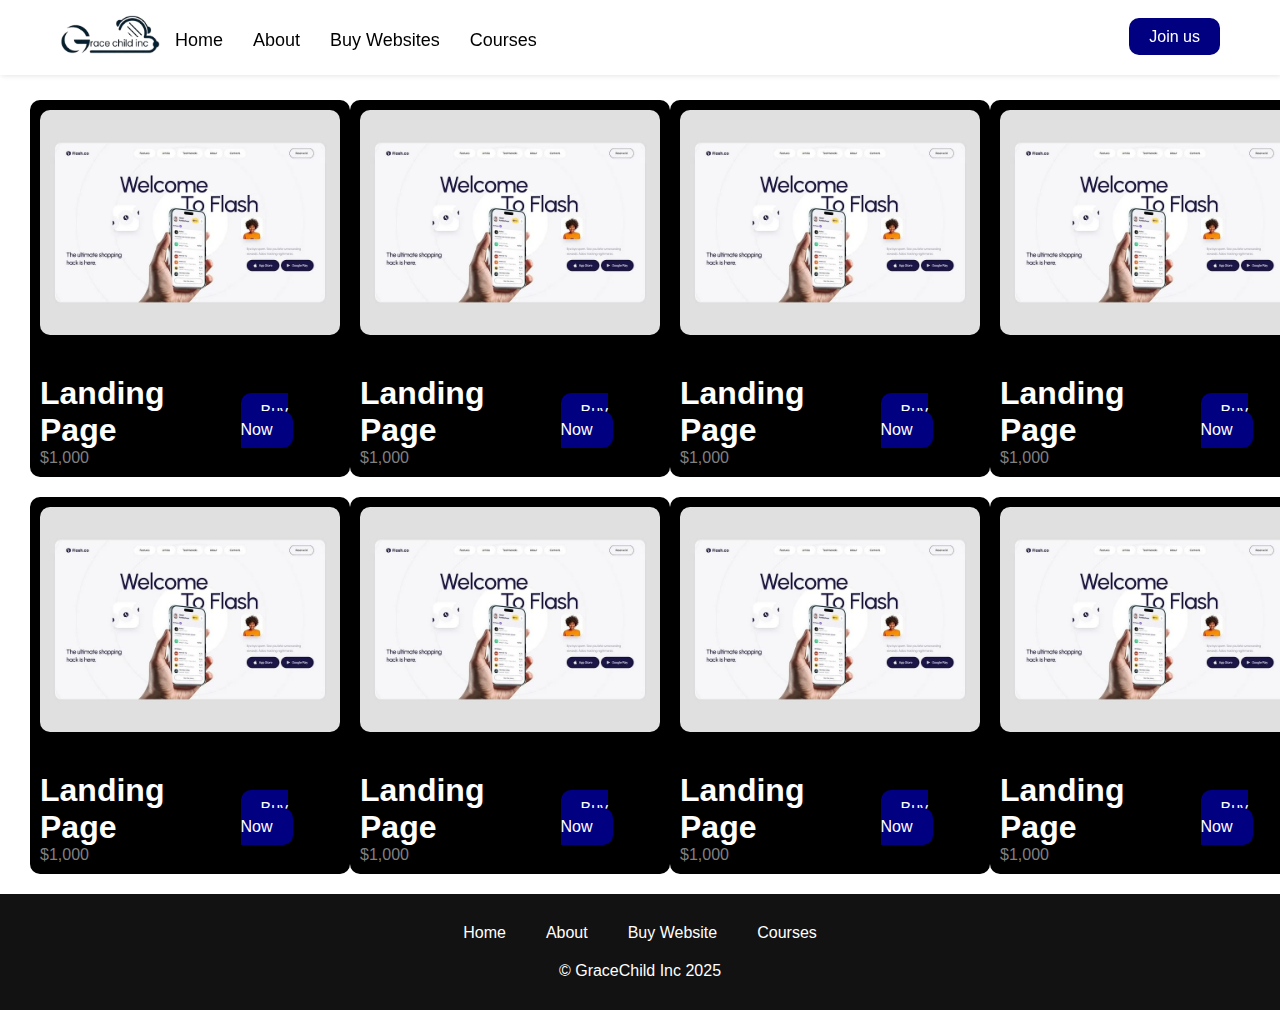
<file: buy.html>
<!DOCTYPE html>
<html lang="en">
<head>
    <meta charset="UTF-8">
    <meta name="viewport" content="width=device-width, initial-scale=1.0">
    <title>Document</title>
    <link rel="stylesheet" href="buy.css">
</head>
<body>
         <nav class="navbar">
            <div class="logo">
                <img src="logo.png" alt="Logo">
            </div>
        <ul class="navlinks">
            <li><img src="logo.png" alt=""></li>
            <li><a href="index.html">Home</a></li>
            <li><a href="about.html">About</a></li>
            <li><a href="buy.html">Buy Websites</a></li>
            <li><a href="courses.html">Courses</a></li>
            <li><a href="#" class="navicon1">Join Us</a></li>
        </ul>

        <div class="hamburger-menu" onclick="toggleMenu()">
    <p style="font-size: 24px; cursor: pointer;">&#9776;</p>
    </div>

        <div class="navicon">
            <a href="#">Join us</a>
        </div>
    </nav>
    
    <section class="web">
        <div class="web-row">
            <div class="webox">
                <img src="website.jpg" alt="">
                <div class="ox">
                    <div class="ox2">
                        <h1>Landing Page</h1>
                        <p>$1,000</p>
                    </div>
                    <div class="ox3">
                        <a href="#" class="buy-btn">Buy Now</a>
                    </div>
                </div>
            </div>
             <div class="webox">
                <img src="website.jpg" alt="">
                <div class="ox">
                    <div class="ox2">
                        <h1>Landing Page</h1>
                        <p>$1,000</p>
                    </div>
                    <div class="ox3">
                        <a href="#" class="buy-btn">Buy Now</a>
                    </div>
                </div>
            </div>
             <div class="webox">
                <img src="website.jpg" alt="">
                <div class="ox">
                    <div class="ox2">
                        <h1>Landing Page</h1>
                        <p>$1,000</p>
                    </div>
                    <div class="ox3">
                        <a href="#" class="buy-btn">Buy Now</a>
                    </div>
                </div>
            </div>
             <div class="webox">
                <img src="website.jpg" alt="">
                <div class="ox">
                    <div class="ox2">
                        <h1>Landing Page</h1>
                        <p>$1,000</p>
                    </div>
                    <div class="ox3">
                        <a href="#" class="buy-btn">Buy Now</a>
                    </div>
                </div>
            </div>
        </div>
          <div class="web-row">
            <div class="webox">
                <img src="website.jpg" alt="">
                <div class="ox">
                    <div class="ox2">
                        <h1>Landing Page</h1>
                        <p>$1,000</p>
                    </div>
                    <div class="ox3">
                        <a href="#" class="buy-btn">Buy Now</a>
                    </div>
                </div>
            </div>
             <div class="webox">
                <img src="website.jpg" alt="">
                <div class="ox">
                    <div class="ox2">
                        <h1>Landing Page</h1>
                        <p>$1,000</p>
                    </div>
                    <div class="ox3">
                        <a href="#" class="buy-btn">Buy Now</a>
                    </div>
                </div>
            </div>
             <div class="webox">
                <img src="website.jpg" alt="">
                <div class="ox">
                    <div class="ox2">
                        <h1>Landing Page</h1>
                        <p>$1,000</p>
                    </div>
                    <div class="ox3">
                        <a href="#" class="buy-btn">Buy Now</a>
                    </div>
                </div>
            </div>
             <div class="webox">
                <img src="website.jpg" alt="">
                <div class="ox">
                    <div class="ox2">
                        <h1>Landing Page</h1>
                        <p>$1,000</p>
                    </div>
                    <div class="ox3">
                        <a href="#" class="buy-btn">Buy Now</a>
                    </div>
                </div>
            </div>
        </div>
    </section>
    
    <footer>
        <ul class="footlink">
            <li><a href="#">Home</a></li>
            <li><a href="#">About</a></li>
            <li><a href="#">Buy Website</a></li>
            <li><a href="#">Courses</a></li>
        </ul>
        <p>&copy; GraceChild Inc 2025</p>
    </footer>
    
    <!-- Customer Info Modal -->
    <div id="customerModal" class="modal">
        <div class="modal-content">
            <span class="close">&times;</span>
            <h2>Enter Your Details</h2>
            <form id="customerForm">
                <div class="form-group">
                    <label for="fullname">Full Name:</label>
                    <input type="text" id="fullname" name="fullname" required>
                </div>
                <div class="form-group">
                    <label for="email">Email:</label>
                    <input type="email" id="email" name="email" required>
                </div>
                <button type="submit" class="submit-btn">Submit</button>
            </form>
        </div>
    </div>
    
    <!-- Payment Details Modal -->
    <div id="paymentModal" class="modal">
        <div class="modal-content">
            <span class="close">&times;</span>
            <h2>Payment Details</h2>
            <div class="account-details">
                <p><strong>Account Number:</strong> 7025693976</p>
                <p><strong>Bank:</strong> Opay</p>
                <p><strong>Account Name:</strong> Njok Chukwunenye Samuel</p>
                <p><strong>Amount:</strong> $1,000</p>
            </div>
            <p>Please make the transfer to the account above and click the button below when done.</p>
            <button id="transferBtn" class="transfer-btn">I've transferred</button>
        </div>
    </div>
    
    <!-- Confirmation Modal -->
    <div id="confirmationModal" class="modal">
        <div class="modal-content">
            <span class="close">&times;</span>
            <h2>Thank You!</h2>
            <p>The zip file would be sent to your email shortly.</p>
        </div>
    </div>
    <script src="buy.js"></script>
</body>
</html>
</file>
<file: buy.css>
* {
    padding: 0%;
    margin: 0%;
    box-sizing: border-box;
    font-family: Arial, Helvetica, sans-serif;
}

.logo {
    display: none;
}

.hamburger-menu {
    display: none;
}

.navbar {
    display: flex;
    justify-content: space-between;
    padding: 15px 60px;
    align-items: center;
    box-shadow: 1px 1px 5px rgba(0, 0, 0, 0.1);
    position: fixed;
    background-color: white;
    width: 100%;
    top: 0;
}

.navlinks {
    display: flex;
    align-items: center;
}

.navlinks li {
    font-size: 25px;
    font-weight: bold;
    list-style: none;
}

.navlinks li img {
    width: 100px;
    height: auto;
}

.navlinks li a {
    font-weight: normal;
    font-size: 18px;
    padding: 0px 15px;
    text-decoration: none;
    color: black;
}

.navlinks li .navicon1 {
    display: none;
    background-color: navy;
    padding: 10px 20px;
    text-decoration: none;
    border-radius: 10px;
    color: white;
}

.navicon a {
    background-color: navy;
    color: white;
    padding: 10px 20px;
    border-radius: 10px;
    text-decoration: none;
}

.web {
    margin-top: 80px;
    padding: 20px 30px;
    display: flex;
    flex-direction: column;
    gap: 20px;
}

.web-row {
    display: flex;
    justify-content: space-between;
    color: white;
}

.webox {
    display: flex;
    flex-direction: column;
    padding: 10px;
    background-color: black;
    border-radius: 10px;
}

.webox img {
    width: 300px;
    height: auto;
    border-radius: 10px;
    margin-bottom: 40px;
}

.ox {
    display: flex;
    align-items: center;
    justify-content: space-between;
}

.ox2 p {
    color: gray;
}

.ox3 a {
    background-color: navy;
    color: white;
    padding: 10px 20px;
    border-radius: 10px;
    text-decoration: none;
}

footer {
    background-color: rgb(19, 18, 18);
    color: white;
    padding: 30px 60px;
    text-align: center;
}

.footlink {
    list-style: none;
    display: flex;
    align-items: center;
    justify-content: center;
    margin-bottom: 20px;
}

.footlink li {
    list-style: none;
}

.footlink li a {
    text-decoration: none;
    color: white;
    padding: 0px 20px;
}

 /* Modal styles */
        .modal {
            display: none;
            position: fixed;
            z-index: 100;
            left: 0;
            top: 0;
            width: 100%;
            height: 100%;
            overflow: auto;
            background-color: rgba(0,0,0,0.4);
        }
        
        .modal-content {
            background-color: #fefefe;
            margin: 15% auto;
            padding: 20px;
            border: 1px solid #888;
            width: 80%;
            max-width: 500px;
            border-radius: 8px;
            box-shadow: 0 4px 8px rgba(0,0,0,0.1);
        }
        
        .close {
            color: #aaa;
            float: right;
            font-size: 28px;
            font-weight: bold;
            cursor: pointer;
        }
        
        .close:hover {
            color: black;
        }
        
        .form-group {
            margin-bottom: 15px;
        }
        
        .form-group label {
            display: block;
            margin-bottom: 5px;
            font-weight: bold;
        }
        
        .form-group input {
            width: 100%;
            padding: 8px;
            border: 1px solid #ddd;
            border-radius: 4px;
            box-sizing: border-box;
        }
        
        .submit-btn {
            background-color: #4CAF50;
            color: white;
            padding: 10px 15px;
            border: none;
            border-radius: 4px;
            cursor: pointer;
            font-size: 16px;
        }
        
        .submit-btn:hover {
            background-color: #45a049;
        }
        
        .account-details {
            background-color: #f8f9fa;
            padding: 15px;
            border-radius: 5px;
            margin-bottom: 20px;
            border-left: 4px solid #4CAF50;
        }
        
        .transfer-btn {
            background-color: #2196F3;
            color: white;
            padding: 10px 15px;
            border: none;
            border-radius: 4px;
            cursor: pointer;
            font-size: 16px;
        }
        
        .transfer-btn:hover {
            background-color: #0b7dda;
        }

        /* Mobile Navigation Styles */
/* Mobile Navigation Styles */
@media (max-width: 768px) {
    
    .navbar {
        justify-content: space-between;
        padding: 10px;
    }

    .logo {
        display: flex;
    }

    .hamburger-menu {
        display: block;
    }

    .logo img {
        width: 70px;
        height: auto;
    }

    .navlinks {
        position: absolute;
        right: 0;
        display: none;
        top: 60px;
        background-color: white;
        width: 200px;
        box-shadow: 1px 1px 2px #888;
        flex-direction: column;
        align-items: flex-end;
        gap: 20px;
        padding-right: 20px;
        border-radius: 10px;
        padding-bottom: 10px;
    }

    .navicon1 a {
        display: block;
    }

    .navlinks img {
        display: none;
    }

    .navlinks li a {
        padding: 20px 0px;
    }

    .navlinks li .navicon1 {
        display: flex;
        font-size: 20px;
        padding: 5px 16px;
    }

    .navicon {
        display: none;
    }

    .web-row {
        overflow-x: auto;
        padding: 10px 0px;
        gap: 20px;
        scrollbar-width: none;
    }

    .ox {
        display: flex;
        justify-content: space-between;
    }

    .ox2 h1 {
        font-size: 12px;
    }

    .ox3 a {
        font-size: 15px;
    }

    .webox img {
        width: 200px;
        height: auto;
    }

    .footlink li a {
        font-size: 14px;
    }
    
    .navlinks.active {
        display: flex;
    }

}
</file>
